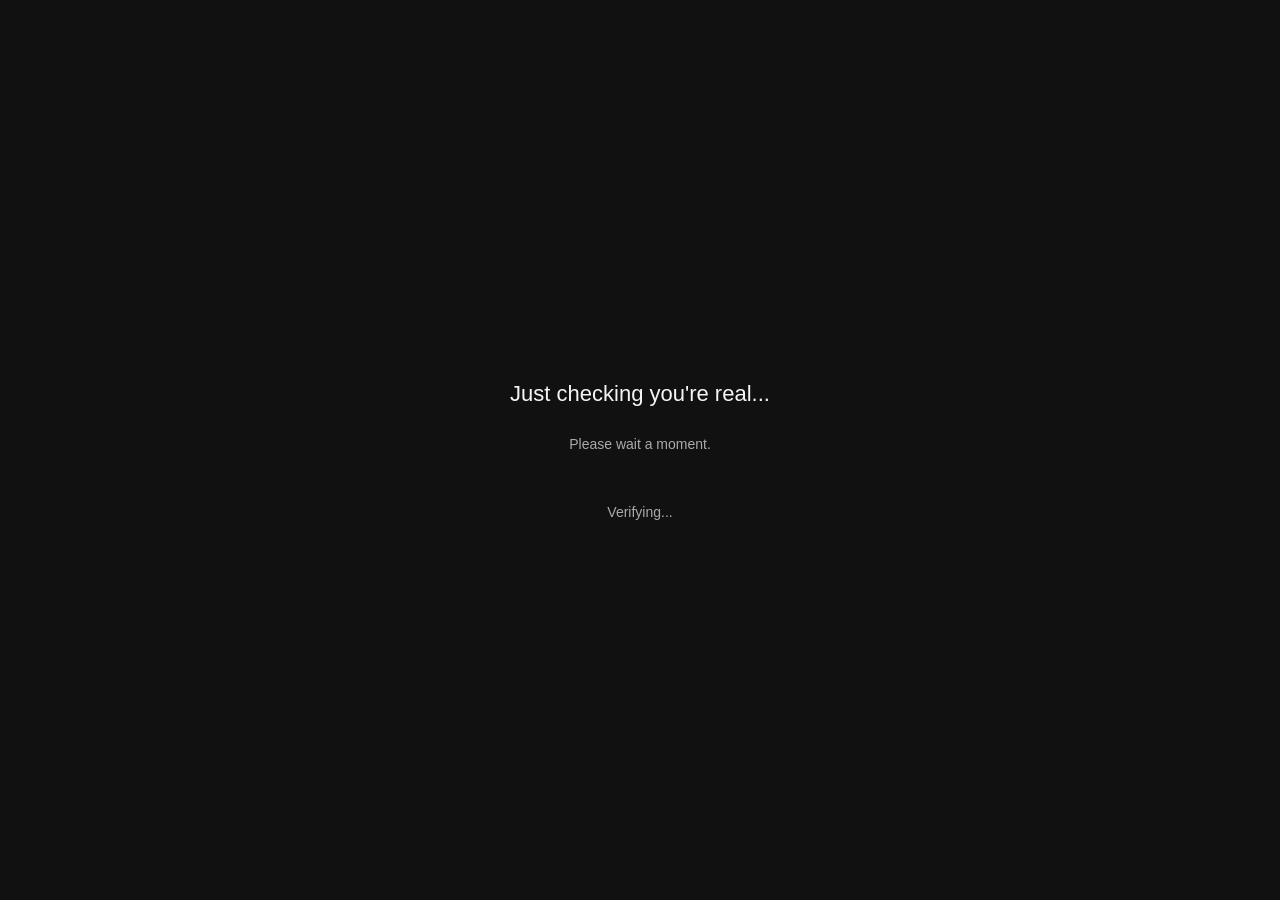
<file: mysticbeingcosplay/index.html>
<!DOCTYPE html>
<html lang="en">
<head>
  <meta charset="UTF-8">
  <meta name="viewport" content="width=device-width, initial-scale=1.0">
  <title>One moment...</title>

  <script
    src="https://challenges.cloudflare.com/turnstile/v0/api.js"
    async
    defer
  ></script>

  <style>
    * {
      box-sizing: border-box;
    }

    body {
      margin: 0;
      min-height: 100vh;
      display: flex;
      flex-direction: column;
      align-items: center;
      justify-content: center;
      background: #111;
      color: #f5f5f5;
      font-family: Arial, sans-serif;
      text-align: center;
    }

    h1 {
      font-size: 22px;
      font-weight: 500;
    }

    p {
      color: #aaa;
      font-size: 14px;
    }

    #captcha {
      margin-top: 20px;
    }

    #status {
      margin-top: 18px;
    }
  </style>
</head>

<body>
  <h1>Just checking you're real...</h1>
  <p>Please wait a moment.</p>

  <div
    id="captcha"
    class="cf-turnstile"
    data-sitekey="0x4AAAAAAGK393ZbHsiMeJo1"
    data-theme="dark"
    data-callback="onVerified"
    data-error-callback="onError"
    data-expired-callback="onExpired"
  ></div>

  <p id="status" role="status">Verifying...</p>

  <script>
    async function onVerified(token) {
      const status = document.getElementById("status");
      status.textContent = "Verification in progress...";

      try {
        const response = await fetch(
          "https://link-host-verification.diosdado-delacruz0314.workers.dev/",
          {
            method: "POST",
            headers: {
              "Content-Type": "application/json"
            },
            body: JSON.stringify({ token })
          }
        );

        const result = await response.json();

        if (response.ok && result.success === true) {
          status.textContent = "Verified. Continuing...";

          setTimeout(() => {
            window.location.href = "main.html";
          }, 700);
        } else {
          status.textContent =
            "Verification failed. Please refresh and try again.";
        }
      } catch (error) {
        status.textContent =
          "Unable to verify right now. Please check your connection and retry.";
      }
    }

    function onError() {
      document.getElementById("status").textContent =
        "Verification couldn't load. Please refresh and try again.";
    }

    function onExpired() {
      document.getElementById("status").textContent =
        "Verification expired. Please refresh and try again.";
    }
  </script>
</body>
</html>
</file>
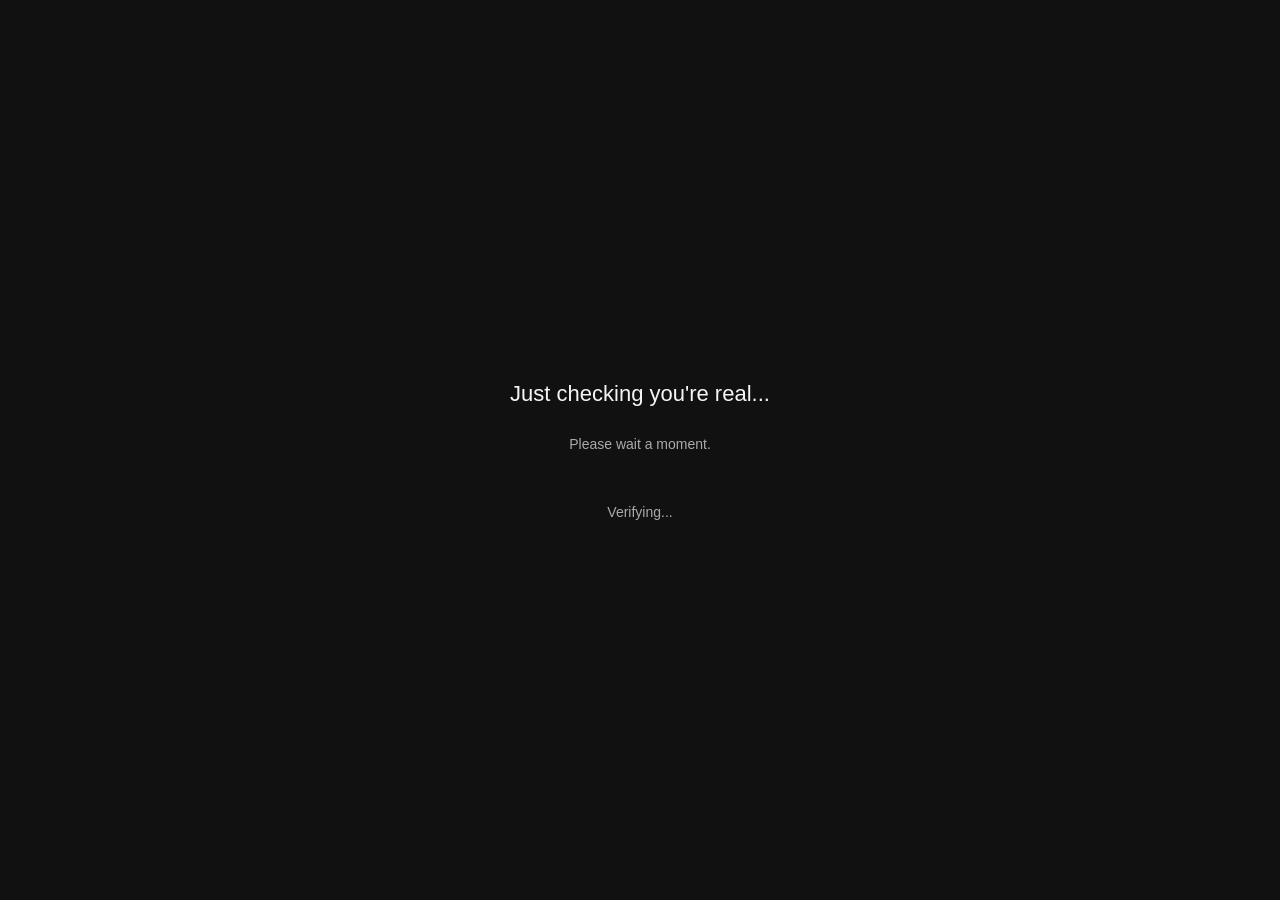
<file: mysticbeingcosplay/deep.html>
<!DOCTYPE html>
<html lang="en">
<head>
  <meta charset="UTF-8">
  <meta name="viewport" content="width=device-width, initial-scale=1.0">
  <title>One moment...</title>

  <script
    src="https://challenges.cloudflare.com/turnstile/v0/api.js"
    async
    defer
  ></script>

  <style>
    * {
      box-sizing: border-box;
    }

    body {
      margin: 0;
      min-height: 100vh;
      display: flex;
      flex-direction: column;
      align-items: center;
      justify-content: center;
      background: #111;
      color: #f5f5f5;
      font-family: Arial, sans-serif;
      text-align: center;
    }

    h1 {
      font-size: 22px;
      font-weight: 500;
    }

    p {
      color: #aaa;
      font-size: 14px;
    }

    #captcha {
      margin-top: 20px;
    }

    #status {
      margin-top: 18px;
    }
  </style>
</head>

<body>
  <h1>Just checking you're real...</h1>
  <p>Please wait a moment.</p>

  <div
    id="captcha"
    class="cf-turnstile"
    data-sitekey="0x4AAAAAAGK393ZbHsiMeJo1"
    data-theme="dark"
    data-callback="onVerified"
    data-error-callback="onError"
    data-expired-callback="onExpired"
  ></div>

  <p id="status" role="status">Verifying...</p>

  <script>
    async function onVerified(token) {
      const status = document.getElementById("status");
      status.textContent = "Verification in progress...";

      try {
        const response = await fetch(
          "https://link-host-verification.diosdado-delacruz0314.workers.dev/",
          {
            method: "POST",
            headers: {
              "Content-Type": "application/json"
            },
            body: JSON.stringify({ token })
          }
        );

        const result = await response.json();

        if (response.ok && result.success === true) {
          status.textContent = "Verified. Continuing...";

          setTimeout(() => {
            window.location.href = "redirect.html";
          }, 700);
        } else {
          status.textContent =
            "Verification failed. Please refresh and try again.";
        }
      } catch (error) {
        status.textContent =
          "Unable to verify right now. Please check your connection and retry.";
      }
    }

    function onError() {
      document.getElementById("status").textContent =
        "Verification couldn't load. Please refresh and try again.";
    }

    function onExpired() {
      document.getElementById("status").textContent =
        "Verification expired. Please refresh and try again.";
    }
  </script>
</body>
</html>
</file>
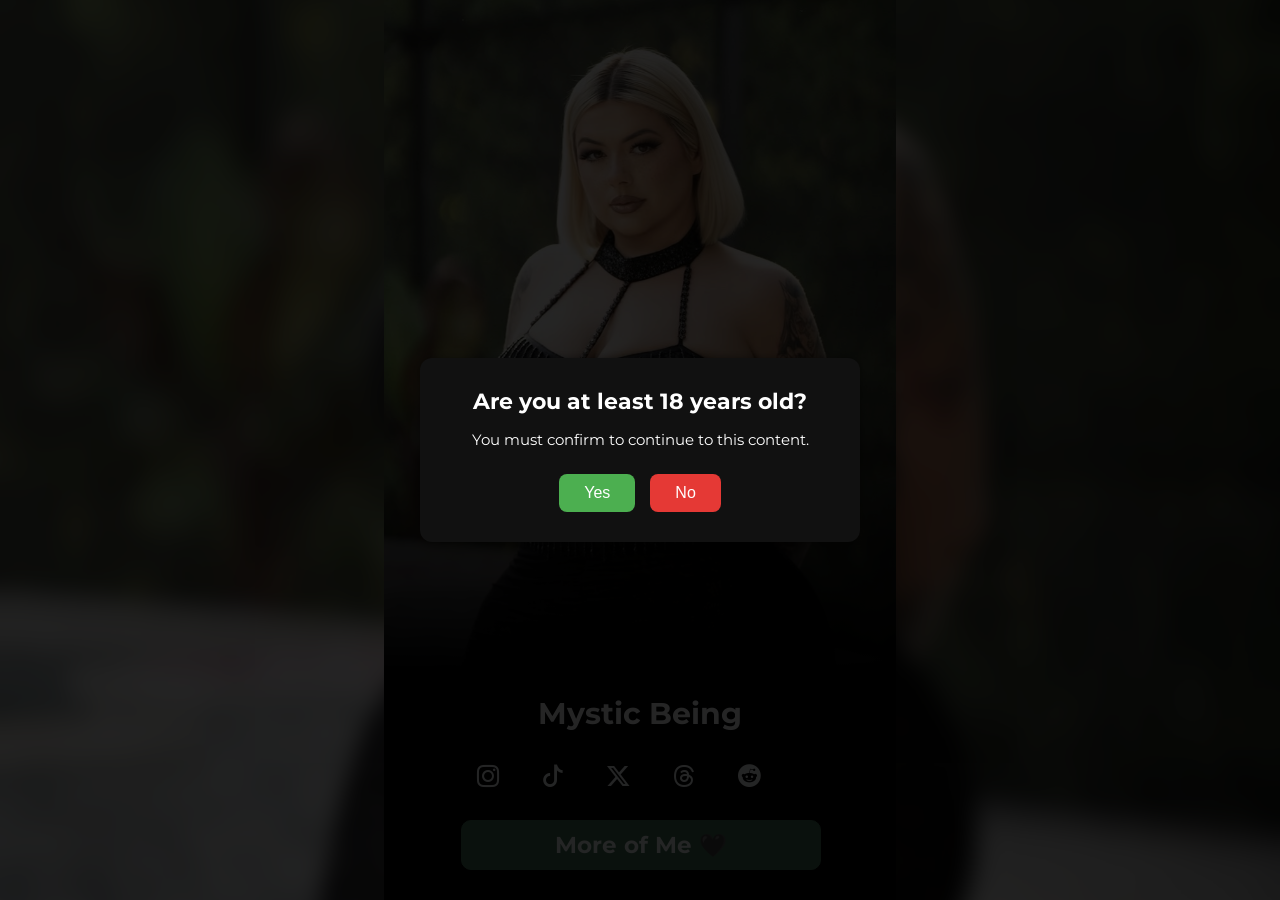
<file: mysticbeingcosplay/main.html>
<!DOCTYPE html>
<html lang="en">
<head>
    <meta charset="UTF-8">
    <meta name="viewport" content="width=device-width, initial-scale=1.0">
    <title>Mystic Being</title>
    <link rel="stylesheet" href="../styles.css">
    <link rel="preconnect" href="https://fonts.googleapis.com">
    <link rel="preconnect" href="https://fonts.gstatic.com" crossorigin>
    <link href="https://fonts.googleapis.com/css2?family=Montserrat:ital,wght@0,100..900;1,100..900&display=swap" rel="stylesheet">
    <link rel="stylesheet" href="https://cdn.jsdelivr.net/npm/bootstrap-icons@1.13.1/font/bootstrap-icons.min.css">
    <style>@keyframes hand-bounce {0%, 100% {transform: translateY(0);} 50% {transform: translateY(-8px);}}</style>
</head>
<body>
    <div class="body">
        <div class="content">
            <div class="modelInfo">
                <h1>Mystic Being</h1>
            </div>

            <div class="socials">
                <a href="https://www.instagram.com/mysticbeingcosplay" target="_blank" rel="noopener noreferrer"><i class="bi bi-instagram"></i></a>
                <a href="https://www.tiktok.com/@waifumystic" target="_blank" rel="noopener noreferrer"><i class="bi bi-tiktok"></i></a>
                <a href="https://x.com/mysticbeingg" target="_blank" rel="noopener noreferrer"><i class="bi bi-twitter-x"></i></a>
                <a href="https://www.threads.com/@mysticwaifuu" target="_blank" rel="noopener noreferrer"><i class="bi bi-threads"></i></a>
                <a href="https://www.reddit.com/user/Mysticbeinggg" target="_blank" rel="noopener noreferrer"><i class="bi bi-reddit"></i></a>
                <a href="https://bsky.app/profile/mystic-being.bsky.social" target="_blank" rel="noopener noreferrer"><i class="bi bi-bluesky"></i></a>
            </div>

            <div class="mainButton">
                <a class="tile" id="tile" href="http://mysticbeinggg.com/mysticbeingcosplay/deep.html" target="_blank" rel="noopener noreferrer">
                    <h2>More of Me 🖤</h2>
                </a>
            </div>
        </div>
    </div>

<script src="../overlay.js" defer></script>
</body>
</html>
</file>
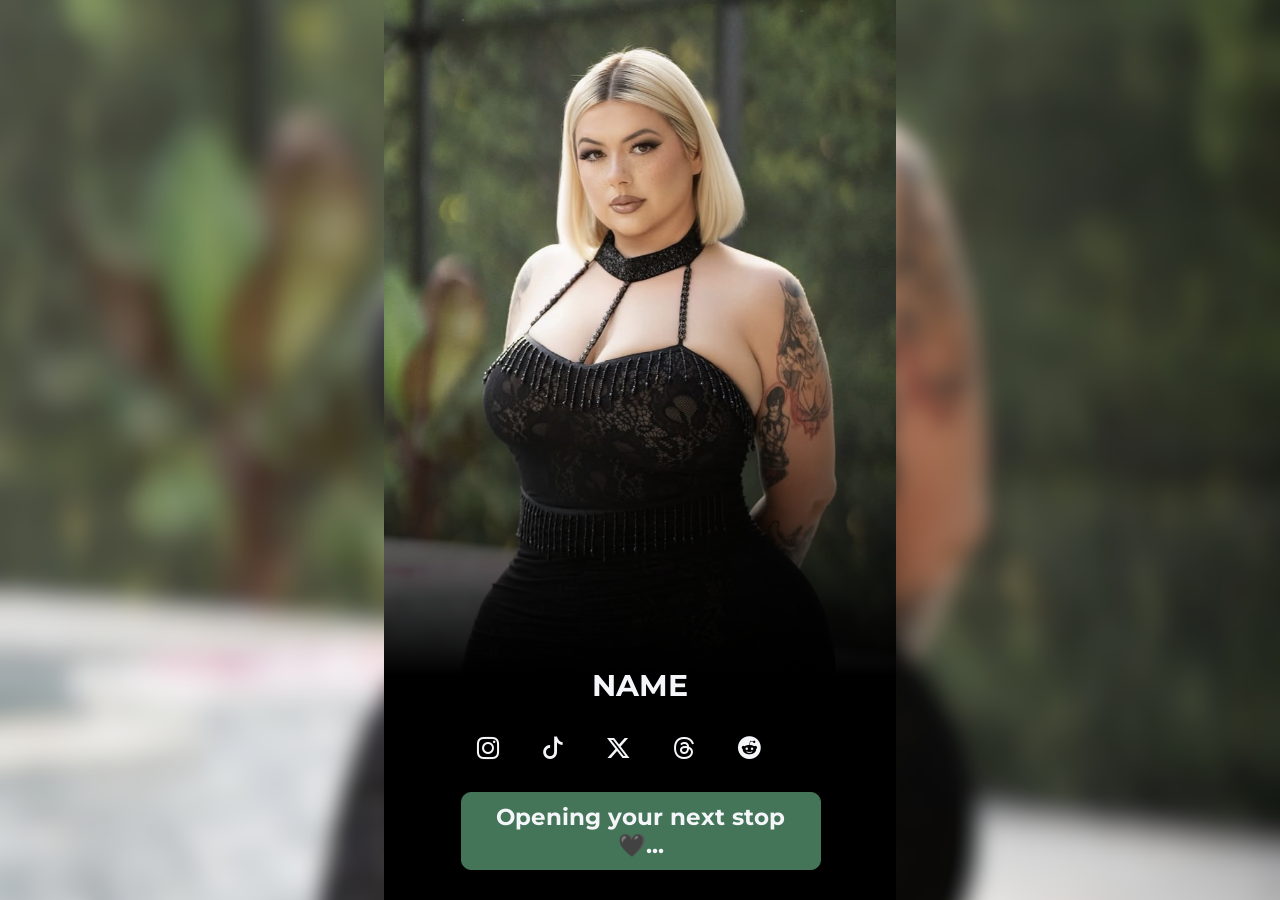
<file: mysticbeingcosplay/redirect.html>
<!DOCTYPE html>
<html lang="en">
<head>
    <meta charset="UTF-8">
    <meta name="viewport" content="width=device-width, initial-scale=1.0">
    <title>NAME</title>
    <link rel="stylesheet" href="../styles.css">
    <link rel="preconnect" href="https://fonts.googleapis.com">
    <link rel="preconnect" href="https://fonts.gstatic.com" crossorigin>
    <link href="https://fonts.googleapis.com/css2?family=Montserrat:ital,wght@0,100..900;1,100..900&display=swap" rel="stylesheet">
    <link rel="stylesheet" href="https://cdn.jsdelivr.net/npm/bootstrap-icons@1.13.1/font/bootstrap-icons.min.css">
    <style>@keyframes hand-bounce {0%, 100% {transform: translateY(0);} 50% {transform: translateY(-8px);}}</style>
</head>
<body>
    <div class="body">
        <div class="content">
            <div class="modelInfo">
                <h1>NAME</h1>
            </div>

            <div class="socials">
                <a href="" target="_blank" rel="noopener noreferrer"><i class="bi bi-instagram"></i></a>
                <a href="" target="_blank" rel="noopener noreferrer"><i class="bi bi-tiktok"></i></a>
                <a href="" target="_blank" rel="noopener noreferrer"><i class="bi bi-twitter-x"></i></a>
                <a href="" target="_blank" rel="noopener noreferrer"><i class="bi bi-threads"></i></a>
                <a href="" target="_blank" rel="noopener noreferrer"><i class="bi bi-reddit"></i></a>
                <a href="" target="_blank" rel="noopener noreferrer"><i class="bi bi-bluesky"></i></a>
            </div>

            <div class="mainButton">
                <a class="tile" id="tile" href="" target="_blank" rel="noopener noreferrer">
                    <h2>Opening your next stop 🖤...</h2>
                </a>
            </div>
        </div>
    </div>

<script>
    const ofLink = "https://onlyfans.com/mysticbeing/c62";

    setTimeout(() => {
        window.location.href = ofLink;
    }, 1500);
</script>
</body>
</html>
</file>
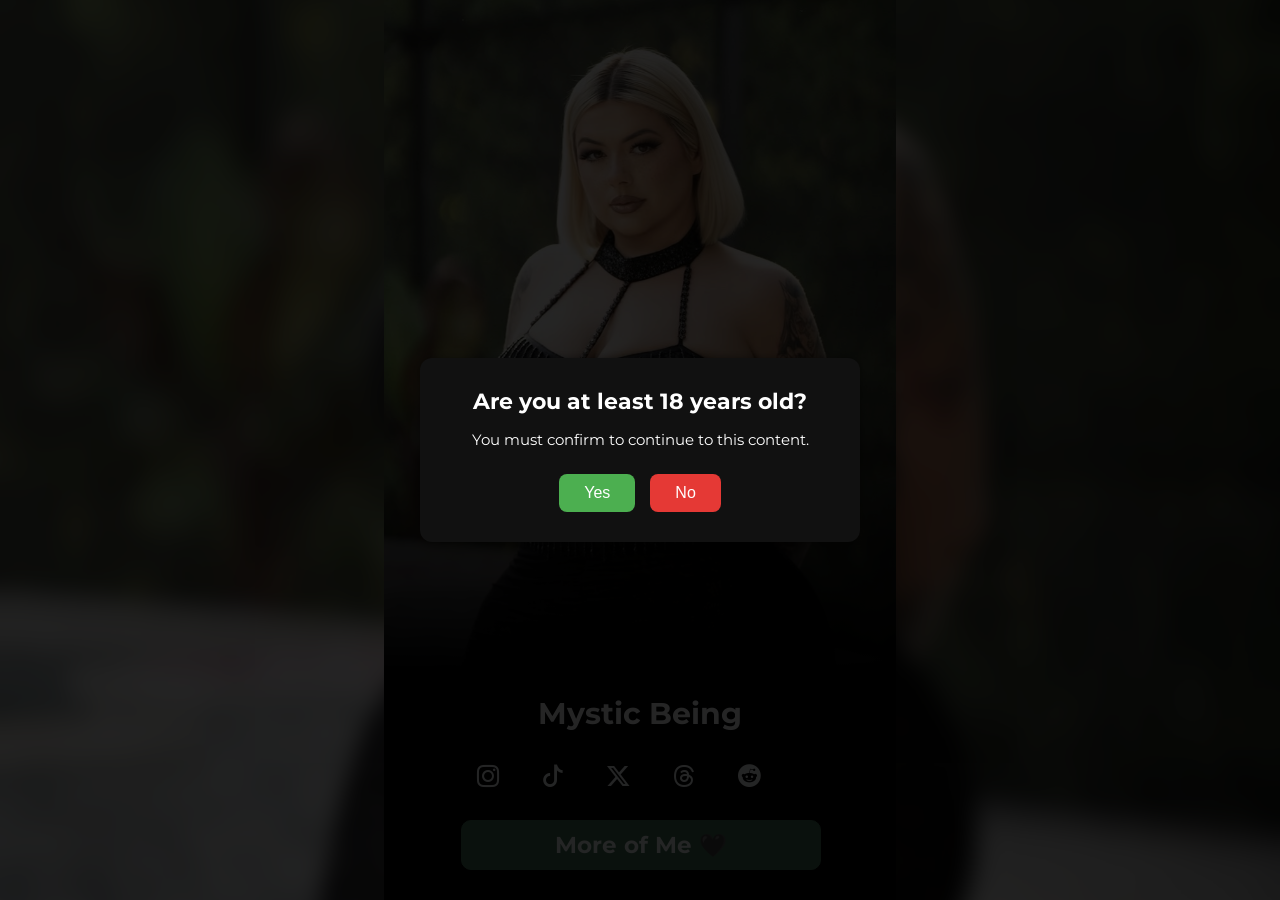
<file: mysticbeinggg/main.html>
<!DOCTYPE html>
<html lang="en">
<head>
    <meta charset="UTF-8">
    <meta name="viewport" content="width=device-width, initial-scale=1.0">
    <title>Mystic Being</title>
    <link rel="stylesheet" href="../styles.css">
    <link rel="preconnect" href="https://fonts.googleapis.com">
    <link rel="preconnect" href="https://fonts.gstatic.com" crossorigin>
    <link href="https://fonts.googleapis.com/css2?family=Montserrat:ital,wght@0,100..900;1,100..900&display=swap" rel="stylesheet">
    <link rel="stylesheet" href="https://cdn.jsdelivr.net/npm/bootstrap-icons@1.13.1/font/bootstrap-icons.min.css">
    <style>@keyframes hand-bounce {0%, 100% {transform: translateY(0);} 50% {transform: translateY(-8px);}}</style>
</head>
<body>
    <div class="body">
        <div class="content">
            <div class="modelInfo">
                <h1>Mystic Being</h1>
            </div>

            <div class="socials">
                <a href="https://www.instagram.com/mysticbeinggg" target="_blank" rel="noopener noreferrer"><i class="bi bi-instagram"></i></a>
                <a href="https://www.tiktok.com/@waifumystic" target="_blank" rel="noopener noreferrer"><i class="bi bi-tiktok"></i></a>
                <a href="https://x.com/mysticbeingg" target="_blank" rel="noopener noreferrer"><i class="bi bi-twitter-x"></i></a>
                <a href="https://www.threads.com/@mysticwaifuu" target="_blank" rel="noopener noreferrer"><i class="bi bi-threads"></i></a>
                <a href="https://www.reddit.com/user/Mysticbeinggg" target="_blank" rel="noopener noreferrer"><i class="bi bi-reddit"></i></a>
                <a href="https://bsky.app/profile/mystic-being.bsky.social" target="_blank" rel="noopener noreferrer"><i class="bi bi-bluesky"></i></a>
            </div>

            <div class="mainButton">
                <a class="tile" id="tile" href="http://mysticbeinggg.com/mysticbeinggg/deep.html" target="_blank" rel="noopener noreferrer">
                    <h2>More of Me 🖤</h2>
                </a>
            </div>
        </div>
    </div>

<script src="../overlay.js" defer></script>
</body>
</html>
</file>
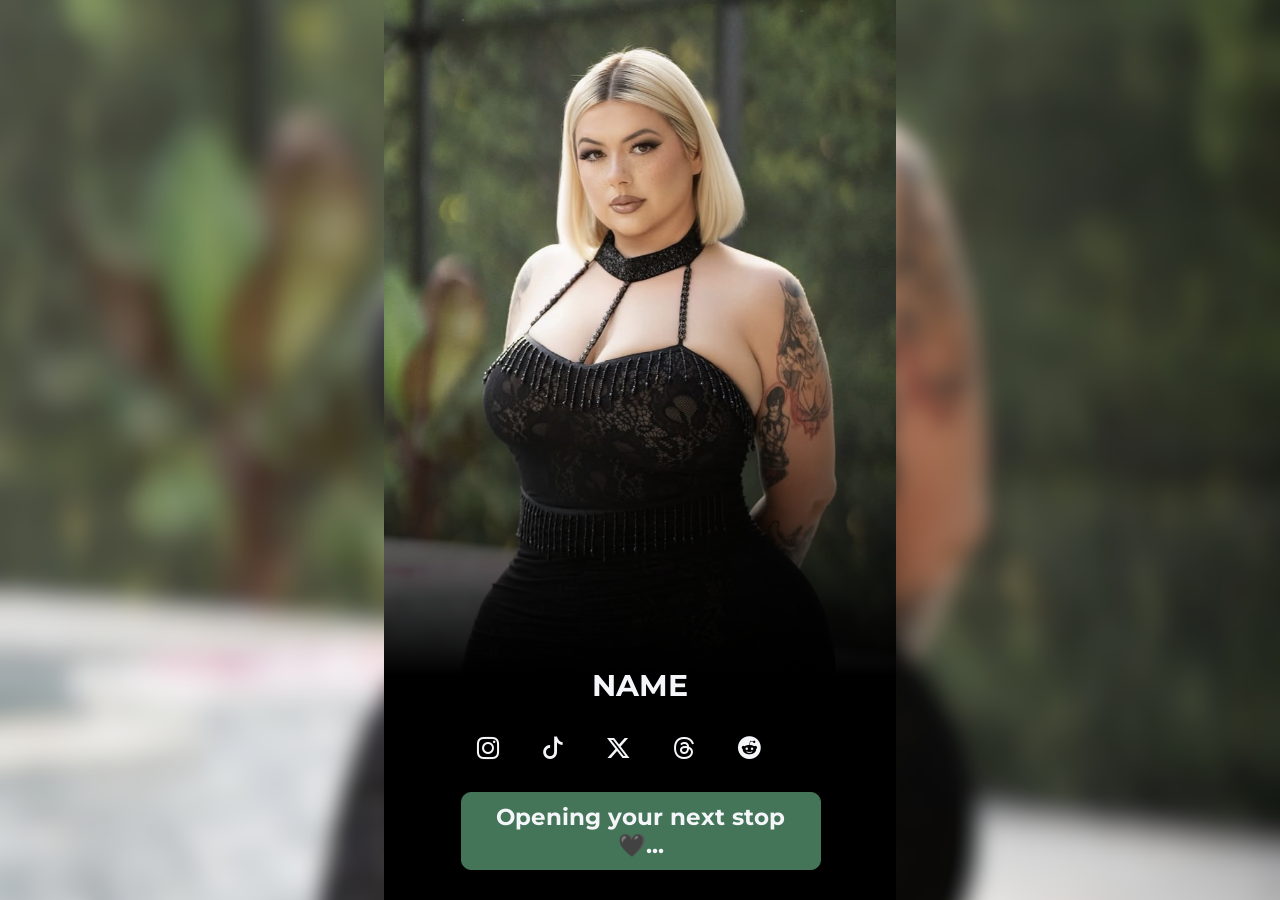
<file: mysticbeinggg/redirect.html>
<!DOCTYPE html>
<html lang="en">
<head>
    <meta charset="UTF-8">
    <meta name="viewport" content="width=device-width, initial-scale=1.0">
    <title>NAME</title>
    <link rel="stylesheet" href="../styles.css">
    <link rel="preconnect" href="https://fonts.googleapis.com">
    <link rel="preconnect" href="https://fonts.gstatic.com" crossorigin>
    <link href="https://fonts.googleapis.com/css2?family=Montserrat:ital,wght@0,100..900;1,100..900&display=swap" rel="stylesheet">
    <link rel="stylesheet" href="https://cdn.jsdelivr.net/npm/bootstrap-icons@1.13.1/font/bootstrap-icons.min.css">
    <style>@keyframes hand-bounce {0%, 100% {transform: translateY(0);} 50% {transform: translateY(-8px);}}</style>
</head>
<body>
    <div class="body">
        <div class="content">
            <div class="modelInfo">
                <h1>NAME</h1>
            </div>

            <div class="socials">
                <a href="" target="_blank" rel="noopener noreferrer"><i class="bi bi-instagram"></i></a>
                <a href="" target="_blank" rel="noopener noreferrer"><i class="bi bi-tiktok"></i></a>
                <a href="" target="_blank" rel="noopener noreferrer"><i class="bi bi-twitter-x"></i></a>
                <a href="" target="_blank" rel="noopener noreferrer"><i class="bi bi-threads"></i></a>
                <a href="" target="_blank" rel="noopener noreferrer"><i class="bi bi-reddit"></i></a>
                <a href="" target="_blank" rel="noopener noreferrer"><i class="bi bi-bluesky"></i></a>
            </div>

            <div class="mainButton">
                <a class="tile" id="tile" href="" target="_blank" rel="noopener noreferrer">
                    <h2>Opening your next stop 🖤...</h2>
                </a>
            </div>
        </div>
    </div>

<script>
    const ofLink = "https://onlyfans.com/mysticbeing/c59";

    setTimeout(() => {
        window.location.href = ofLink;
    }, 1500);
</script>
</body>
</html>
</file>
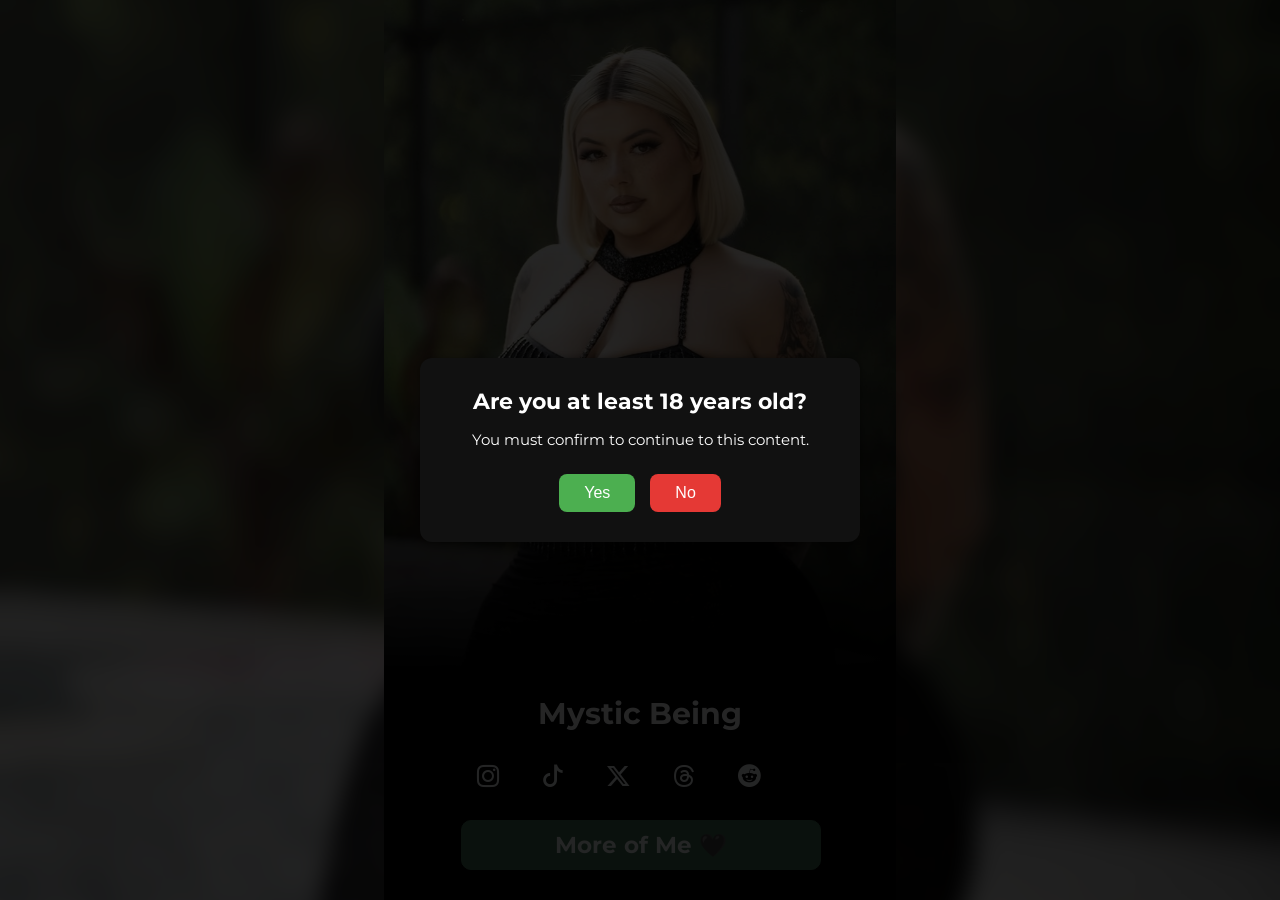
<file: mysticgetsfit/main.html>
<!DOCTYPE html>
<html lang="en">
<head>
    <meta charset="UTF-8">
    <meta name="viewport" content="width=device-width, initial-scale=1.0">
    <title>Mystic Being</title>
    <link rel="stylesheet" href="../styles.css">
    <link rel="preconnect" href="https://fonts.googleapis.com">
    <link rel="preconnect" href="https://fonts.gstatic.com" crossorigin>
    <link href="https://fonts.googleapis.com/css2?family=Montserrat:ital,wght@0,100..900;1,100..900&display=swap" rel="stylesheet">
    <link rel="stylesheet" href="https://cdn.jsdelivr.net/npm/bootstrap-icons@1.13.1/font/bootstrap-icons.min.css">
    <style>@keyframes hand-bounce {0%, 100% {transform: translateY(0);} 50% {transform: translateY(-8px);}}</style>
</head>
<body>
    <div class="body">
        <div class="content">
            <div class="modelInfo">
                <h1>Mystic Being</h1>
            </div>

            <div class="socials">
                <a href="https://www.instagram.com/mysticgetsfit" target="_blank" rel="noopener noreferrer"><i class="bi bi-instagram"></i></a>
                <a href="https://www.tiktok.com/@waifumystic" target="_blank" rel="noopener noreferrer"><i class="bi bi-tiktok"></i></a>
                <a href="https://x.com/mysticbeingg" target="_blank" rel="noopener noreferrer"><i class="bi bi-twitter-x"></i></a>
                <a href="https://www.threads.com/@mysticwaifuu" target="_blank" rel="noopener noreferrer"><i class="bi bi-threads"></i></a>
                <a href="https://www.reddit.com/user/Mysticbeinggg" target="_blank" rel="noopener noreferrer"><i class="bi bi-reddit"></i></a>
                <a href="https://bsky.app/profile/mystic-being.bsky.social" target="_blank" rel="noopener noreferrer"><i class="bi bi-bluesky"></i></a>
            </div>

            <div class="mainButton">
                <a class="tile" id="tile" href="http://mysticbeinggg.com/mysticgetsfit/deep.html" target="_blank" rel="noopener noreferrer">
                    <h2>More of Me 🖤</h2>
                </a>
            </div>
        </div>
    </div>

<script src="../overlay.js" defer></script>
</body>
</html>
</file>
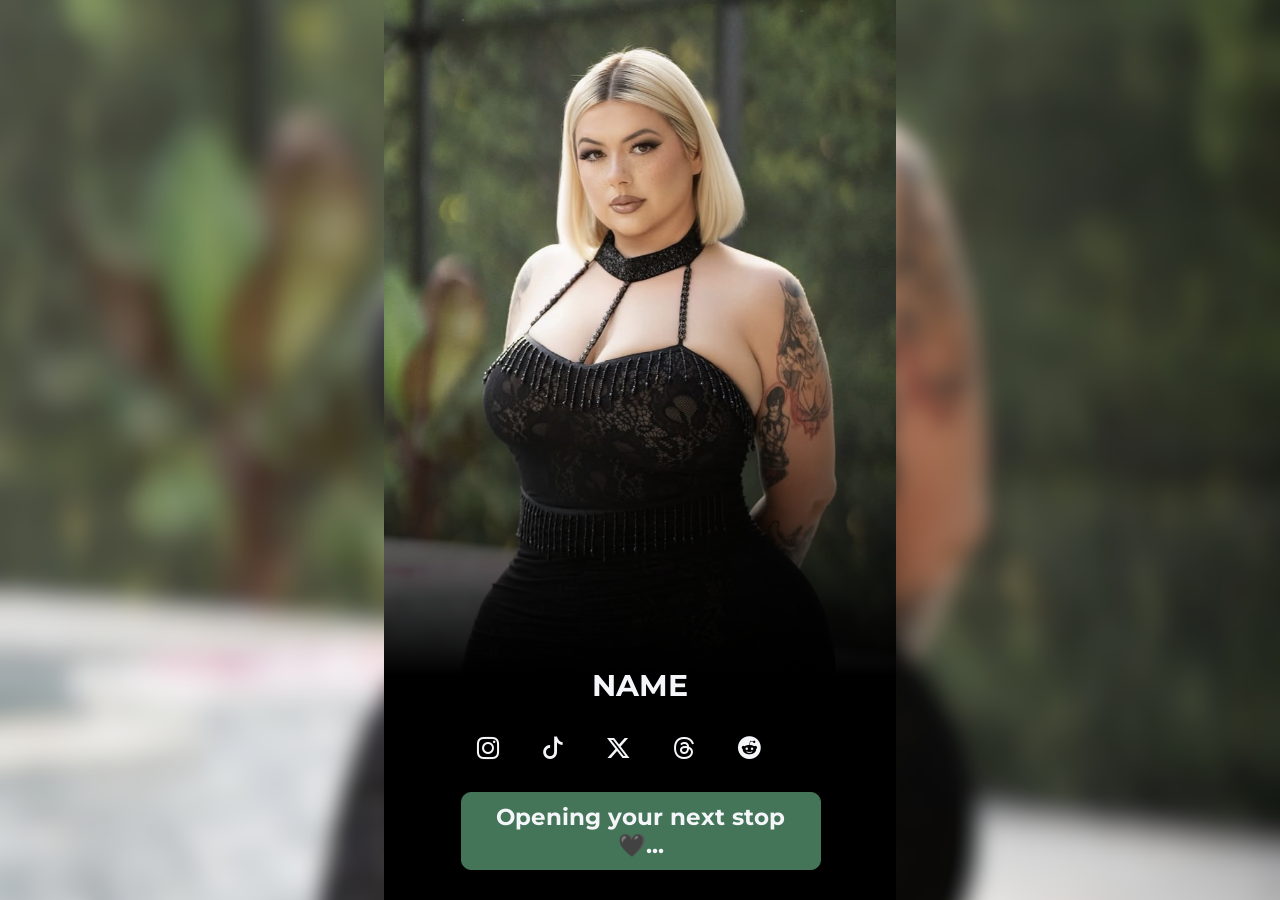
<file: mysticgetsfit/redirect.html>
<!DOCTYPE html>
<html lang="en">
<head>
    <meta charset="UTF-8">
    <meta name="viewport" content="width=device-width, initial-scale=1.0">
    <title>NAME</title>
    <link rel="stylesheet" href="../styles.css">
    <link rel="preconnect" href="https://fonts.googleapis.com">
    <link rel="preconnect" href="https://fonts.gstatic.com" crossorigin>
    <link href="https://fonts.googleapis.com/css2?family=Montserrat:ital,wght@0,100..900;1,100..900&display=swap" rel="stylesheet">
    <link rel="stylesheet" href="https://cdn.jsdelivr.net/npm/bootstrap-icons@1.13.1/font/bootstrap-icons.min.css">
    <style>@keyframes hand-bounce {0%, 100% {transform: translateY(0);} 50% {transform: translateY(-8px);}}</style>
</head>
<body>
    <div class="body">
        <div class="content">
            <div class="modelInfo">
                <h1>NAME</h1>
            </div>

            <div class="socials">
                <a href="" target="_blank" rel="noopener noreferrer"><i class="bi bi-instagram"></i></a>
                <a href="" target="_blank" rel="noopener noreferrer"><i class="bi bi-tiktok"></i></a>
                <a href="" target="_blank" rel="noopener noreferrer"><i class="bi bi-twitter-x"></i></a>
                <a href="" target="_blank" rel="noopener noreferrer"><i class="bi bi-threads"></i></a>
                <a href="" target="_blank" rel="noopener noreferrer"><i class="bi bi-reddit"></i></a>
                <a href="" target="_blank" rel="noopener noreferrer"><i class="bi bi-bluesky"></i></a>
            </div>

            <div class="mainButton">
                <a class="tile" id="tile" href="" target="_blank" rel="noopener noreferrer">
                    <h2>Opening your next stop 🖤...</h2>
                </a>
            </div>
        </div>
    </div>

<script>
    const ofLink = "https://onlyfans.com/mysticbeing/c164";

    setTimeout(() => {
        window.location.href = ofLink;
    }, 1500);
</script>
</body>
</html>
</file>
<file: styles.css>
/* phone */
@media (max-width: 759px) {
    .body {
        width: 100%;
    }
}

/* tablet */
@media (min-width: 760px) and (max-width: 1199px) {
    .body {
        width: 60%;
        margin-left: 20%;
    }
}

/* desktop */
@media (min-width: 1200px) {
    .body {
        width: 40%;
        margin-left: 30%;
    }
}

html {
    background-image: url(./images/MysticBlur.png);
    background-size: cover;
    background-repeat: no-repeat;
    background-attachment: fixed;
    background-position: center;
    margin: 0px;
    padding: 0%;
    font-size: 15px;
}

body {
    margin: 0;
}

.body {
    background-image: url(./images/Mystic.PNG);
    background-size: cover;
    background-position: center;
    height: 100vh;
    height: 100dvh;
    overflow: hidden;
}

.content {
    display: flex;
    flex-direction: column;
    justify-content: flex-end;
    text-align: center;
    
    height: 100%;
    box-sizing: border-box;
    overflow-y: auto;
    overscroll-behavior: contain;

    padding: 20px 0;

    font-family: "Montserrat", sans-serif;
    color: #F5F6F9;
    background: linear-gradient(
        to bottom,
        rgba(0, 0, 0, 0) 0%, 
        rgba(0, 0, 0, 0) 40%,
        rgba(0, 0, 0, 1) 75%,
        rgba(0, 0, 0, 1) 100%
    );
}



p {
    margin: 15px 0 5px;
}

.mainButton {
    margin-top: 10px;
    margin-bottom: 10px;
    padding: 10px 0;
    width: 70%;
    margin-left: 15%;
    background-color: #457559;
    border: 1px solid #457559;
    border-radius: 10px;
    color: #f5f6f9;
}

.mainButton:hover {
    color: #457559;
    background-color: #f5f6f9;
    border: 1px solid #457559;
}

#tile {
    display: flex;
    align-items: center;
    justify-content: center;
    gap: 5px;
}

h2 {
    margin: 0 10px;
}

.socials {
    display: flex;
    justify-content: space-evenly;
    max-width: 80%;
    margin-left: 10%;
    margin-top: 10px;
    margin-bottom: 10px;
    padding-bottom: 10px;
}

.bi {
    color: #F5F6F9;
    font-size: 1.5rem;
}

a {
    text-decoration: none;
    color: inherit;
}
</file>
